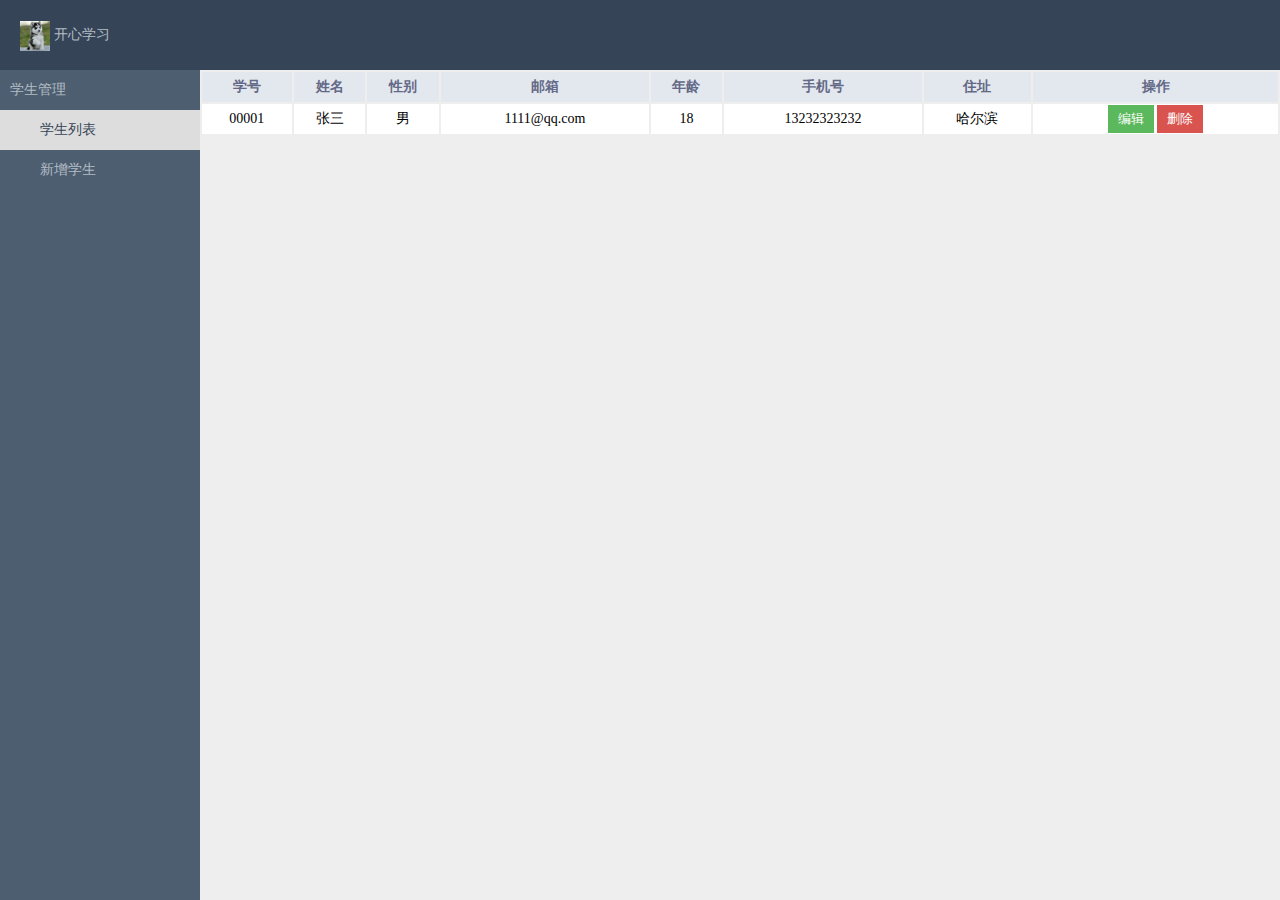
<file: 学生信息管理系统/index.html>
<!DOCTYPE html>
<html lang="en">
<head>
    <meta charset="UTF-8">
    <meta name="viewport" content="width=device-width, initial-scale=1.0">
    <title>学生管理系统</title>
    <link rel="stylesheet" href="./index.css">
    <link rel="stylesheet" href="./turnpage/index.css">
</head>
<body>
     <div class="header">
         <div class="logo">
             <img src="./images/logo.png" alt="">
             <span>开心学习</span>
         </div>
     </div>
     <div class="left-menu">
         <dl class="menu">
             <dt>学生管理</dt>
             <dd class="active" data-id="student-list">学生列表</dd>
             <dd data-id="student-add">新增学生</dd>
         </dl>
     </div>
     <div class="right-content">
         <div class="student-list" id="student-list">
             <table>
                 <thead>
                     <tr>
                         <th>学号</th>
                         <th>姓名</th>
                         <th>性别</th>
                         <th>邮箱</th>
                         <th>年龄</th>
                         <th>手机号</th>
                         <th>住址</th>
                         <th>操作</th>
                     </tr>
                 </thead>
                 <tbody id="tBody">
                     <tr>
                         <td>00001</td>
                         <td>张三</td>
                         <td>男</td>
                         <td>1111@qq.com</td>
                         <td>18</td>
                         <td>13232323232</td>
                         <td>哈尔滨</td>
                         <td>
                             <button class="edit btn">编辑</button>
                             <button class="remove btn">删除</button>
                         </td>
                     </tr>
                 </tbody>
             </table>
             <div class="turn-page">

             </div>
             <div class="modal">
                 <div class="modal-content">
                     <h2>编辑信息</h2>
                     <form class="student-form" id="edit-student-form">
                        <div>
                            <label for="name">姓名</label>
                            <input type="text" id="name" name="name">
                        </div>
                        <div>
                            <label for="sex">性别</label>
                            <input type="radio" id="male" name="sex" checked value="0">
                            <label class="sex" for="male">男</label>
                            <input type="radio" id="female" name="sex" value="1">
                            <label class="sex"  for="female">女</label>
                        </div>
                        <div>
                            <label for="email">邮箱</label>
                            <input type="email" id="email" name="email">
                        </div>
                        <div>
                            <label for="number">学号</label>
                            <input type="text" id="number" name="sNo" readonly>
                        </div>
                        <div>
                            <label for="birthYear">出生年</label>
                            <input type="text" id="birthYear" name="birth">
                        </div>
                        <div>
                            <label for="phone">手机号</label>
                            <input type="text" id="phone" name="phone">
                        </div>
                        <div>
                            <label for="address">住址</label>
                            <input type="text" id="address" name="address">
                        </div>
                        <div>
                            <label for=""></label>
                            <button id="edit-student-btn" class="btn">提交</button>
                        </div>
                     </form>
                 </div>
             </div>
         </div>
         <div class="student-add" id="student-add">
            <form class="student-form" id="add-student-form">
                <div>
                    <label for="add-name">姓名</label>
                    <input type="text" id="add-name" name="name">
                </div>
                <div>
                    <label for="sex">性别</label>
                    <input type="radio" id="add-male" name="sex" value="0" checked>
                    <label class="sex" for="add-male">男</label>
                    <input type="radio" id="add-female" value="1" name="sex">
                    <label class="sex"  for="add-female">女</label>
                </div>
                <div>
                    <label for="add-email">邮箱</label>
                    <input type="email" id="add-email" name="email">
                </div>
                <div>
                    <label for="add-number">学号</label>
                    <input type="text" id="add-number" name="sNo">
                </div>
                <div>
                    <label for="add-birthYear">出生年</label>
                    <input type="text" id="add-birthYear" name="birth">
                </div>
                <div>
                    <label for="add-phone">手机号</label>
                    <input type="text" id="add-phone" name="phone">
                </div>
                <div>
                    <label for="add-address">住址</label>
                    <input type="text" id="add-address" name="address">
                </div>
                <div>
                    <label for=""></label>
                    <button id="add-student-btn" class="btn">提交</button>
                    <input type="reset" class="btn" value="重置">
                </div>
             </form>
         </div>
     </div>
     <script src="./mock.js"></script>
     <script src="./api.js"></script>
     <script src="./jquery-3.3.1.js"></script>
     <script src="./turnpage/index.js"></script>
     <script src="./index.js"></script>
</body>
</html>
</file>
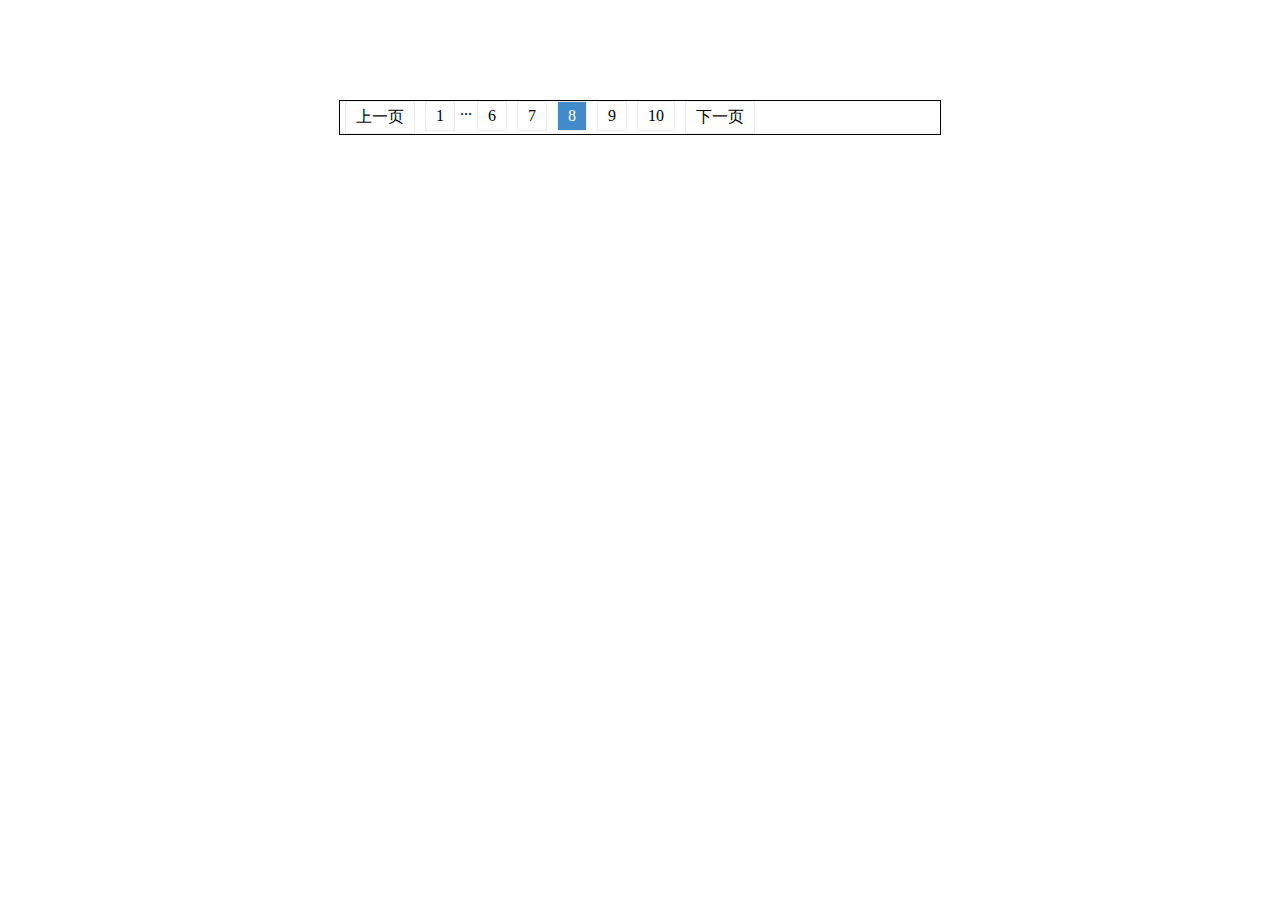
<file: 学生信息管理系统/turnpage/index.html>
<!DOCTYPE html>
<html lang="en">
<head>
    <meta charset="UTF-8">
    <meta name="viewport" content="width=device-width, initial-scale=1.0">
    <title>Document</title>
    <link rel="stylesheet" href="./index.css">
    <style>
        .wrapper {
            width: 600px;
            border: 1px solid #000;
            margin:  100px auto;
        }
    </style>
</head>
<body>
     <div class='wrapper'></div>
     <script src="../jquery-3.3.1.js"></script>
     <script src="./index.js"></script>
     <script>
         $('.wrapper').page({
             total: 10,
             current: 8,
             size: 20,
             change: function (page) {
                 console.log(page)
             }
         })
     </script>
</body>
</html>
</file>
<file: 学生信息管理系统/index.css>
* {
    padding: 0;
    margin: 0;
    list-style: none;
    text-decoration: none;
}
html, body {
    height: 100%;
}
body {
    font-size: 14px;
    overflow: scroll;
}
body::after {
    content: '';
    clear: both;
    display: block;
}
.header {
    width: 100%;
    height: 70px;
    line-height: 70px;
    background-color: #354457;
    position: fixed;
    top: 0;
}
.left-menu {
    position: fixed;
    top: 70px;
    height: calc(100% - 70px);
    width: 200px;
    background: #4d5e70;
    /* height: ; */
}

.right-content {
    margin: 70px 0px 0px 200px;
    background-color: #eee;
    min-height: calc(100% - 70px);
    float: left;
    width: calc(100% - 200px);
    position: relative;
}
.logo {
    font-size: 14px;
    color: #b3bcc5;
    padding-left: 20px;
}
.logo img {
    width: 30px;
    height: 30px;
    vertical-align: middle;
}

.left-menu dl {
    line-height: 40px;
    color: #b3bcc5;
}

.left-menu dl dt {
    padding-left: 10px;
}
.left-menu dl dd {
    padding-left: 40px;
    cursor: pointer;
}
.left-menu dd:hover {
    background-color: rgba(255,255,255, 0.5);
    color: #354457;
}
.left-menu dl .active {
    background-color: #ddd;
    color: #354457;
}
.student-list {
    /* display: none; */
    position: absolute;
    width: 100%;
}
.student-add {
    display: none;
}
.student-list table {
    width: 100%;
    text-align: center;
    line-height: 30px;
    /* background-color: #354457; */
}
.student-list thead {
    background-color: #e3e8ee;
    color: #646987;
}

.student-list tbody {
    background-color: #fff;
}

.student-list table .btn {
    border: none;
    outline: none;
    color: #fff;
    padding: 5px 10px;
    cursor: pointer;
}
.student-list table .btn.edit {
    background-color: #5cb85c;
}
.student-list table .btn.remove {
    background-color: #d9534f;
}

.modal {
    position: fixed;
    top: 0px;
    bottom: 0;
    left: 0;
    right: 0;
    /* background-color: rgba(0, 0,0, 0.5); */
    display: none;
}

.modal::after {
    content: '';
    position: fixed;
    top: 0px;
    bottom: 0;
    left: 0;
    right: 0;
    background-color: rgba(0, 0,0, 0.5);

}
.modal-content {
    width: 500px;
    height: 400px;
    background-color: #fff;
    margin: auto;
    position: absolute;
    left: 0;
    right: 0;
    top:0;
    bottom: 0;
    padding: 20px;
    z-index: 100;
}

.student-form {
    margin-top: 20px;
    width: 400px;
    margin-left: auto;
    margin-right: auto;
}
.student-form div {
    margin: 10px 0;
}
.student-form div  label {
    display: inline-block;
    width: 100px;
    text-align: right;
    margin-right: 10px;
}

.student-form div label.sex {
    width: auto;
}
.student-form .btn {
    padding: 5px 25px;
}

.turn-page {
    text-align: center;
}

.turn-page button {
    margin: 3px 5px;
    cursor: pointer;
    display: none;
}
</file>
<file: 学生信息管理系统/turnpage/index.css>
.my-page::after {
    content: "";
    display: block;
    clear: both;
}
.my-page > span {
    float: left;
}
.my-page > div {
    float: left;
    padding: 5px 10px;
    border: 1px solid #eee;
    margin: 0 5px;
    cursor: pointer;
}
.my-page .my-page-current {
    background-color: #428bca;
    color: #fff;
}
</file>
